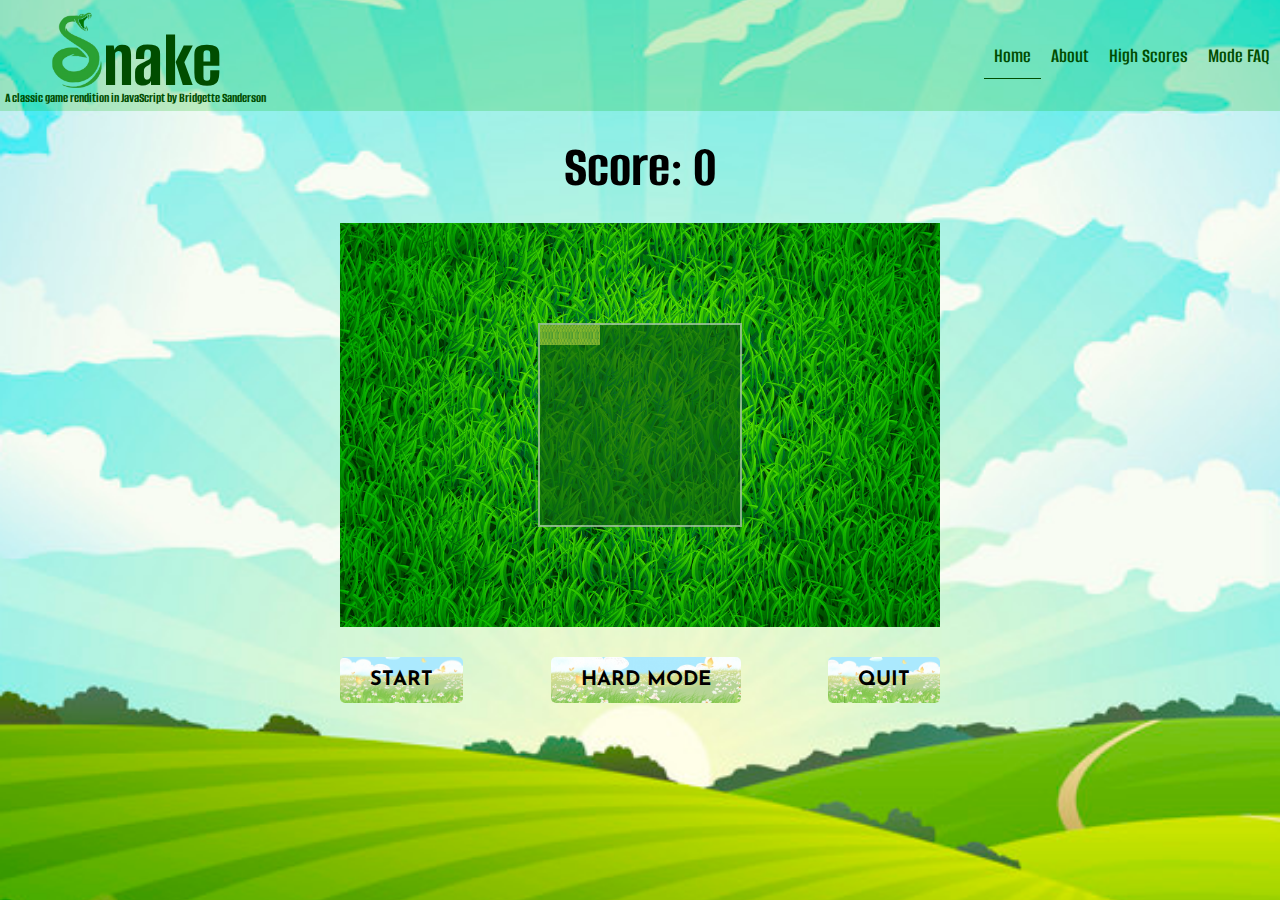
<file: index.html>
<!DOCTYPE html>
<html lang="en">
<head>
    <meta charset="UTF-8">
    <meta http-equiv="X-UA-Compatible" content="IE=edge">
    <meta name="viewport" content="width=device-width, initial-scale=1.0">
    <link href="https://fonts.googleapis.com/css2?family=Alumni+Sans:ital,wght@0,100;0,200;0,300;0,400;0,500;0,600;0,700;0,800;0,900;1,100;1,200;1,400;1,500;1,600;1,700;1,800;1,900&family=Josefin+Sans:wght@100;400;700&display=swap" rel="stylesheet">
    <link rel="icon" href="./images/snake/favicon.ico" type="image/png">
    <link href="./css/styles.css" rel="stylesheet">
    <title>Bridgette's Snake Game!</title>
</head>
<body>

    <header> 
        <nav class="navbar">
            <div class="game-title">
                <h1><img class="title-icon" src="./images/snake/green-snake.png">nake</h1>
                <p class="game-subtitle">A classic game rendition in JavaScript by Bridgette Sanderson</p>
            </div>
            <a href="#" class="toggle-button" id="toggle-button">
                <span class="bar"></span>
                <span class="bar"></span>
                <span class="bar"></span>
            </a>
            <div class="navbar-links">
                <ul>
                    <li><a href="./index.html" class="active-page">Home</a></li>
                    <li><a href="./html/about.html">About</a></li>
                    <li><a href="./html/high-scores.html">High Scores</a></li>
                    <li><a href="./html/mode-info.html">Mode FAQ</a></li>
                </ul>
            </div>
        </nav>

    </header> <!--- /end NAVBAR CODE END -->


    <main>
        <div class="player-score">
            <h2 class="score-heading">
                Score: 
                <span id="score">0</span>
            </h2>
            <h2 class="message-board null-display"></h2>
        </div>

        


        <div class="gameboard">

            <div class="grid"></div>

        </div>



        <div class="btn-container margin-auto" id="btn-container">

            <button class="btn-start" id="btn-start">Start</button>

            <button class="btn-hardcore" id="btn-hardcore">Hard Mode</button>

            <button class="btn-quit" id="btn-quit">Quit</button>

        </div>


    </main>









    <script src="scripts/script.js"></script>
</body>
</html>
</file>
<file: css/styles.css>
/* 
==================
Table Of Contents:
================== 
*/

/*
    1. Standard Selectors
    2.  Typography
            i. Modifier Classes
    3.  Layout
            i.  Contains Btn-Container
                specs
            ii. Layout Styling and Deco-
                rations. i.e. background 
                images/animations
    4.  Navbar
           i. Including Hamburger Menu
              and Media Queries
    5. Buttons
*/ 


* {
    margin: 0;
    padding: 0;
}



html {
    font-size: 62.5%;
    height: 100%;
}

body {
    /* margin: 0;
    padding: 0; */
    font-family: 'Alumni Sans', sans-serif;
    font-weight: 100;
    font-size: 2rem;
    min-height: 100%;
    background-image: url(../images/background/favorite-backgrounds/sunbeams-square-highres.png);
    background-position: center;
    background-repeat: no-repeat;
    background-size: cover;
    width: 100%;
    height: 100%;
}



h1,
h2,
p {
    margin: 0;
}


/* 
=================
Typography 
================= 
*/

header {
    background: rgb(0, 179, 0, .2);
    text-align: center;
}

.title-icon {
    height: 1em;
    width: auto;
    display: inline-block;
    position: relative;
    top: 5px;  
}

.game-title {
    /* background: rgb(0, 179, 0, .2); */
    font-size: 4rem;
    margin: .5rem;
    font-weight: 100;
}

.game-subtitle {
    margin-top: -2rem;
    font-weight: 700;
    font-size: 1.4rem;
}

.player-score {
    font-size: 4rem;
    text-align: center;
    margin: 0;
    font-weight: 700;
    padding: 2rem;

}

.message-board {
    font-size: 4rem;
    text-align: center;
    padding: 1.2rem;
    margin: 0;
    font-weight: 700;
}







/* Modifier Classes */

.opacity {
        opacity: 0.4;
        position:relative;
        z-index: -5;
}

.restore {
    position: static;
    z-index: auto;

}

.null-display {
    display: none;
}

.restore-display {
    display: block;
}




/* 
=================
Layout
================= 
*/

.margin-auto {
    margin: 0 auto;
}

.grid {
    display: flex;
    flex-wrap: wrap;
    width: 200px;
    height: 200px;
    /* border: solid #fff 2px; */
    border: solid 2px rgba(255,255,255, .5);
    margin: 0 auto;
    background: rgba(13, 95, 13, 0.7);
}

.gameboard {   
    width: 90%;
    margin: 0 auto 3rem auto;
    padding: 10rem;
    max-width: 600px;
    box-sizing: border-box;
    font-size: 7rem;
    color:#fff;
    font-weight: 900;
    text-align: center;
}

.square {
    width: 20px;
    height: 20px;

}

.btn-container {
    max-width: 600px;
    width: 90%;
    display: flex;
    justify-content: space-between;
}
/* actual buttons are in button section */ 




/* Layout Styling/Decorations */

.gameboard {
    background-image: url(../images/background/grass/grass-grid.png);
    background-position: center;
    background-repeat: no-repeat;
    background-size: cover;
}

.snake {
    background: green;
    background-image: url(../images/snake/snake-skin/snakeskin-green-hori.jpeg);
    background-size: cover;
    background-repeat: no-repeat;
    background-position: center;

}

.apple {
    background-image: url(../images/game-features/apple.png);
    background-size: cover;
    background-repeat: no-repeat;
    background-position: center;
}





/* 
=================
Navbar
================= 
*/

.game-title {
    /* background: rgb(0, 179, 0, .2); */
    font-size: 4rem;
    margin: .5rem;
    font-weight: 100;
}

.game-subtitle {
    margin-top: -2rem;
    font-weight: 700;
    font-size: 1.4rem;
}

.navbar {
    display: flex;
    justify-content: space-between;
    align-items: center;
    color:  #004D00;
}

.navbar-links ul {
    margin: 0;
    padding: 0;
    display: flex;
    font-size: 2.1rem;
    list-style: none;
}

.navbar-links li a {
    text-decoration: none;
    color: #004D00;
    padding: 1rem;
    display: block;
    font-weight: 600;
}

.navbar-links li:hover {
    background-color: rgb(0, 179, 0, .2);
}

.active-page {
    border-bottom: 1px solid #004D00;
}

.toggle-button {
    position: absolute;
    top: 1.5rem;
    left: 1.5rem;
    /* display: none; */
    flex-direction: column;
    justify-content: space-between;
    width: 40px;
    height: 35px;
}

.toggle-button .bar {
    height: 3px;
    width: 100%;
    background-color: #004D00;
    border-radius: 10px;
}


@media (max-width: 600px) {


    header {
        margin-left: -.5rem;
        margin-top: -.5rem;
        background: rgb(0, 179, 0, .0);
    }

    .game-title {
        background: rgb(0, 179, 0, .2);
        
    }

    .game-subtitle {
        margin-left: .5rem;
        padding-bottom: .5rem;
        padding-right: .5rem;
    }

    .toggle-button {
        display: flex;
    }

    /* keep from pushing content down when active */
    nav ul li {
        position: relative;
    }

    nav ul li:hover {
        box-shadow: 2em 0px 50px rgba(255, 255, 102, .7), -2em 0px 50px rgba(255, 255, 0, .7);
        background-color:rgb(255, 255, 255, 1);
    }


    nav ul {
        position: absolute;
        width: 100%;
    }
    /* end end insert to keep content in place */

    .navbar-links {
        display: none;
        width: 100%;
    }

    .navbar {
        flex-direction: column;
        align-items: flex-start;
    }

    .navbar-links ul {
        flex-direction: column;
        background: rgb(0, 179, 0, .2);
        margin-top: -.5rem;
        width: 283px;
    }
    .navbar-links li {
        text-align: left;
    }

    .navbar-links li a {
        padding: .5rem 1rem;
    }

    .navbar-links.active {
        display: flex;
    }

    .active-page{
        /* width: 95px; */
        border: none;
        background:rgb(0, 179, 0, .2);
    }

    .active-page
    .active-page {
        display: block;
        opacity: .5;
        font-size: 3rem;
    }


}




/* 
=================
Buttons
================= 
*/

button {
    padding: 1.3rem 3rem;
    margin: 0 0rem;
    cursor: pointer;
    font-family: 'Josefin Sans', sans-serif;
    font-weight: 700;
    font-size: 2rem;
    background-image: url(../images/background/background-options/background-meadow-win.jpeg);
    background-position: center;
    background-repeat: no-repeat;
    background-size: cover;
    border: none;
    border-radius: 5px;
    text-transform: uppercase;
    transition: all 0.2s ease-in-out;
}

button:hover {
    color: rgba(0, 153, 51, 1);
    box-shadow: 2em 0px 50px rgba(255, 255, 102, .7), -2em 0px 50px rgba(255, 255, 0, .7);
}









/* 
=================
================= 
*/


.snake-png {
    width: 100px;
}


/* 
=================
================= 
*/
</file>
